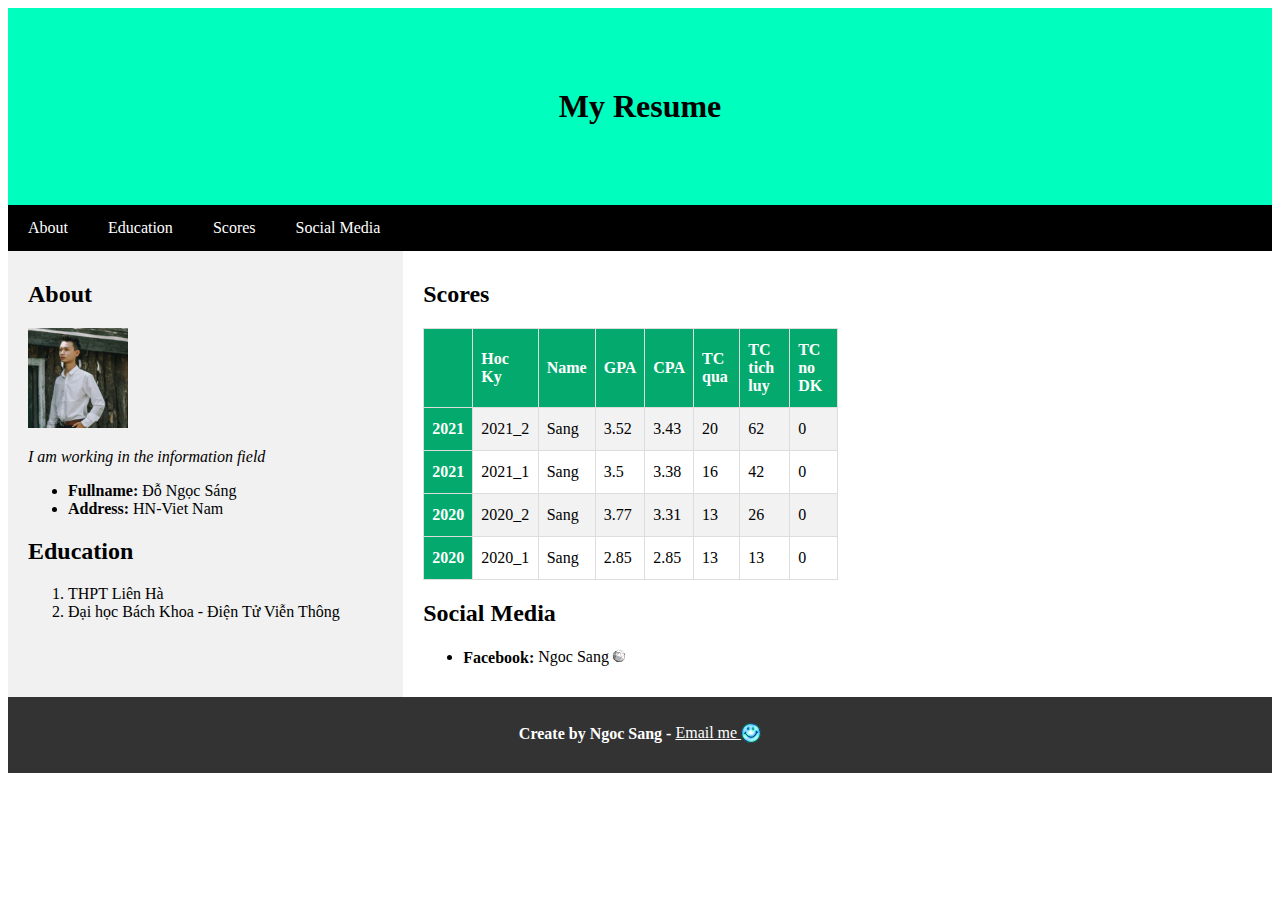
<file: index.html>
<!DOCTYPE html>
<html lang="en">
<head>
	<meta charset="utf-8">
	<meta name="Author"  content="Ngoc Sang">
	<meta name="Description" content="My Resume">
	<meta name="Country" content="Viet Nam">
	<meta name="viewport" content="width=device-width, initial-scale=1">
	<link rel="stylesheet" type="text/css" href="CSS/NgocSang_Resume.css">
	<title>Ngoc Sang Resume</title>
	<link rel="icon" type="image/x-icon" href="assets/icon_home.png">
</head>

<body>
	<h1 id="menu_text">My Resume</h1>

	<nav>
		<a href="#contact" class="menu_left">About</a>
		<a href="#education" class="menu_left">Education</a>
		<a href="#scores" class="menu_left">Scores</a>
		<a href="#social_media" class="menu_left">Social Media</a>
	</nav>

	<div id="flex_container">
		
		<div id="left_side">
			
			<h2 id="contact">About</h2>
			<img src="assets/ca_nhan.jpg" alt="My Photo" width="100" height="100">
			<p><em>I am working in the information field</em></p>
			<ul>
				<li><strong>Fullname:</strong> Đỗ Ngọc Sáng</li>
				<li><strong>Address:</strong> HN-Viet Nam</li>
			</ul>
			<h2 id="education">Education</h2>
			<ol type="1">
				<li>THPT Liên Hà</li>
				<li>Đại học Bách Khoa - Điện Tử Viễn Thông</li>
			</ol>
		</div>
		

		<div id="right_side">
			
			<h2 id="scores">Scores</h2>
			<table  id="table">
				<tr>
					<th></th>
					<th>Hoc Ky</th>
					<th>Name</th>
					<th>GPA</th>
					<th>CPA</th>
					<th>TC qua</th>
					<th>TC tich luy</th>
					<th>TC no DK</th>
				</tr>
				<!-- <tr>
					<th>Math_1</th>
					<th>Math_2</th>
				</tr> -->
				<tr>
					<th>2021</th>
					<td>2021_2</td>
					<td>Sang</td>
					<td>3.52</td>
					<td>3.43</td>
					<td>20</td>
					<td>62</td>
					<td>0</td>
				</tr>

				<tr>
					<th>2021</th>
					<td>2021_1</td>
					<td>Sang</td>
					<td>3.5</td>
					<td>3.38</td>
					<td>16</td>
					<td>42</td>
					<td>0</td>
				</tr>
				<tr>
					<th>2020</th>
					<td>2020_2</td>
					<td>Sang</td>
					<td>3.77</td>
					<td>3.31</td>
					<td>13</td>
					<td>26</td>
					<td>0</td>
				</tr>
				<tr>
					<th>2020</th>
					<td>2020_1</td>
					<td>Sang</td>
					<td>2.85</td>
					<td>2.85</td>
					<td>13</td>
					<td>13</td>
					<td>0</td>
				</tr>
			</table>

			<h2 id="social_media">Social Media</h2>
			<ul>
				<li><strong>Facebook: </strong><a href="https://www.facebook.com/ngoc.sang2211" target="_blank" id="text">Ngoc Sang<sub><img src="assets/Pin_on_sound_animation.gif" id="img"></sub></a></li>
			</ul>
		</div>
	</div>

	<footer>
		<p><strong>Create by Ngoc Sang -</a> </strong><a href="mailto:sang.dn203557@sis.hust.edu.vn">Email me <sub><img src="assets/smiley.gif" alt="Smiley" id="img"></sub></a></p>
	</footer>

</body>
</html>
</file>
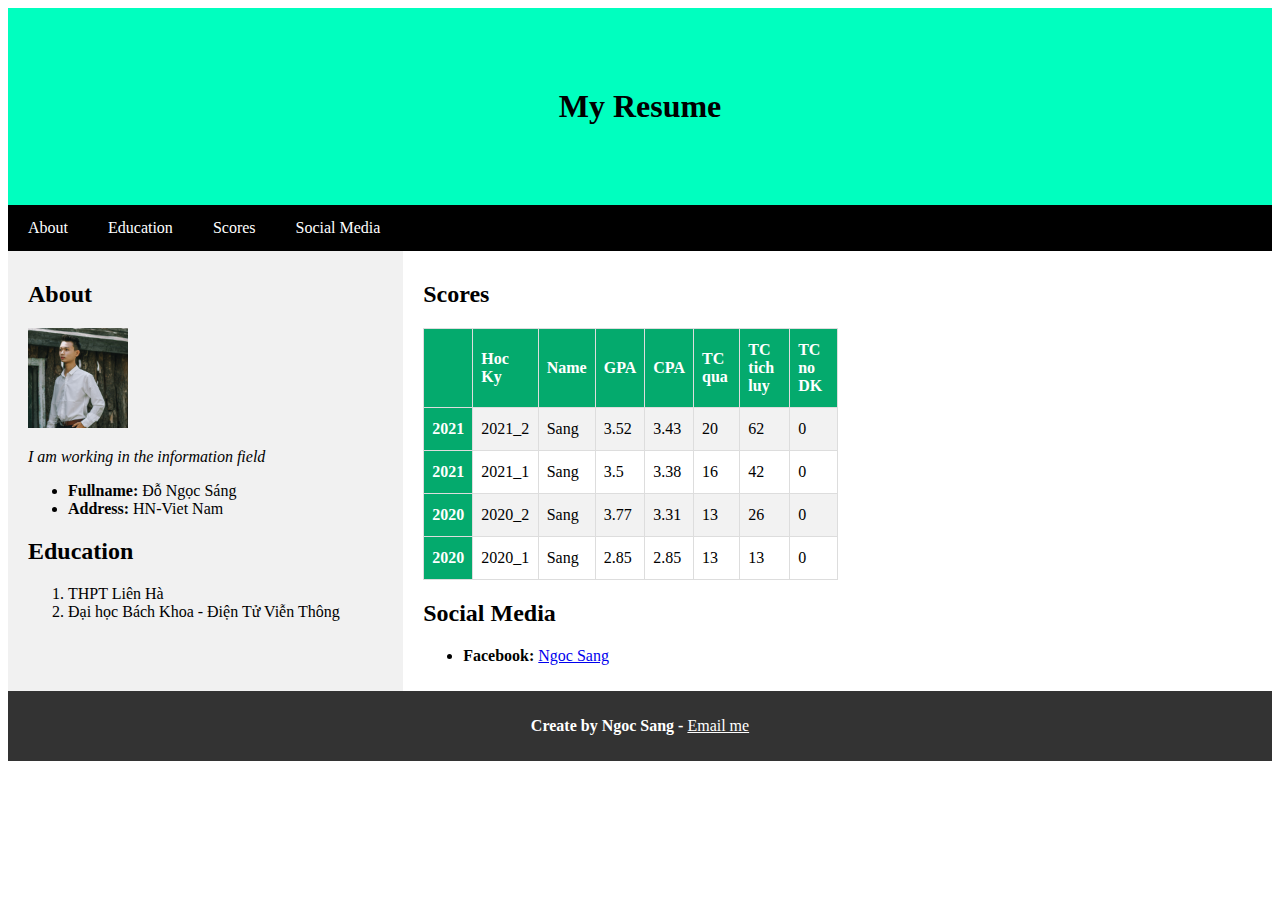
<file: NgocSang_Resume.html>
<!DOCTYPE html>
<html lang="en">
<head>
	<meta charset="utf-8">
	<meta name="Author"  content="Ngoc Sang">
	<meta name="Description" content="My Resume">
	<meta name="Country" content="Viet Nam">
	<meta name="viewport" content="width=device-width, initial-scale=1">
	<link rel="stylesheet" type="text/css" href="CSS/NgocSang_Resume.css">
	<title>Ngoc Sang Resume</title>
</head>

<body>
	<h1 id="menu_text">My Resume</h1>

	<nav>
		<a href="#contact" class="menu_left">About</a>
		<a href="#education" class="menu_left">Education</a>
		<a href="#scores" class="menu_left">Scores</a>
		<a href="#social_media" class="menu_left">Social Media</a>
	</nav>

	<div id="flex_container">
		
		<div id="left_side">
			
			<h2 id="contact">About</h2>
			<img src="assets/ca_nhan.jpg" alt="My Photo" width="100" height="100">
			<p><em>I am working in the information field</em></p>
			<ul>
				<li><strong>Fullname:</strong> Đỗ Ngọc Sáng</li>
				<li><strong>Address:</strong> HN-Viet Nam</li>
			</ul>
			<h2 id="education">Education</h2>
			<ol type="1">
				<li>THPT Liên Hà</li>
				<li>Đại học Bách Khoa - Điện Tử Viễn Thông</li>
			</ol>
		</div>
		

		<div id="right_side">
			
			<h2 id="scores">Scores</h2>
			<table  id="table">
				<tr>
					<th></th>
					<th>Hoc Ky</th>
					<th>Name</th>
					<th>GPA</th>
					<th>CPA</th>
					<th>TC qua</th>
					<th>TC tich luy</th>
					<th>TC no DK</th>
				</tr>
				<!-- <tr>
					<th>Math_1</th>
					<th>Math_2</th>
				</tr> -->
				<tr>
					<th>2021</th>
					<td>2021_2</td>
					<td>Sang</td>
					<td>3.52</td>
					<td>3.43</td>
					<td>20</td>
					<td>62</td>
					<td>0</td>
				</tr>

				<tr>
					<th>2021</th>
					<td>2021_1</td>
					<td>Sang</td>
					<td>3.5</td>
					<td>3.38</td>
					<td>16</td>
					<td>42</td>
					<td>0</td>
				</tr>
				<tr>
					<th>2020</th>
					<td>2020_2</td>
					<td>Sang</td>
					<td>3.77</td>
					<td>3.31</td>
					<td>13</td>
					<td>26</td>
					<td>0</td>
				</tr>
				<tr>
					<th>2020</th>
					<td>2020_1</td>
					<td>Sang</td>
					<td>2.85</td>
					<td>2.85</td>
					<td>13</td>
					<td>13</td>
					<td>0</td>
				</tr>
			</table>

			<h2 id="social_media">Social Media</h2>
			<ul>
				<li><strong>Facebook: </strong><a href="https://www.facebook.com/ngoc.sang2211" target="_blank">Ngoc Sang</a></li>
			</ul>
		</div>
	</div>

	<footer>
		<p><strong>Create by Ngoc Sang - </strong><a href="mailto:sang.dn203557@sis.hust.edu.vn">Email me</a></p>
	</footer>

</body>
</html>
</file>
<file: CSS/NgocSang_Resume.css>
#menu_text{
	margin: 0;
	background-color: #00ffbf;
	text-align: center;
	padding: 80px;
}

nav{
	background-color: black;
	overflow: hidden;
}

nav a{
	color: white;
	padding: 14px 20px;
	display: block;
	text-align: center;
	text-decoration: none; /*bỏ gạch chân*/
}
.menu_left{
	float: left;
}

nav a:hover{ /*a: hover là ấn chuột vào a*/
	background-color: #ddd;
	color: black;
}

#flex_container{
	display: flex;
	flex-wrap: nowrap;
}

#left_side{
	flex: 30%;
	background-color: #f1f1f1;
	padding: 10px 20px;
}

#right_side{
	flex: 70%;
	padding: 10px 20px;
}


#table {
 /* font-family: Arial, Helvetica, sans-serif;*/
  border-collapse: collapse;
  width: 50%;
}

#table td, #table th {
  border: 1px solid #ddd;
  padding: 8px;
}

#table tr:nth-child(even){background-color: #f2f2f2;}

#table tr:hover {background-color: #ddd;}

#table th {
  padding-top: 12px;
  padding-bottom: 12px;
  text-align: left;
  background-color: #04AA6D;
  color: white;
}



footer{
	background-color: #333;
	color: white;
	padding: 10px 20px;
	text-align: center;
}

footer a{
	color: white;
}

#text:link{
	text-decoration: none;
	background-color: transparent;
	color: black;
}

#text:visited{
	text-decoration: none;
	background-color: transparent;
	color: pink;
}

#text:hover { /*Khi cho chuột vào*/
	text-decoration: underline;
	color: red;
	background-color: transparent;
}

#text:active{ /*Khi ấn*/
	text-decoration: underline;
	color: yellow;
	background-color: transparent;
}

#img {
	width: 20px;
	height: 20px;
}

@media (max-width:  800px){
	.menu_left{
		width: 100%;
		text-align: center;
		display: block;
	}
	#flex_container{
		display: flex;
		flex-wrap: wrap;
	}
	#left_side{
		flex: 100%;
	}
	#right_side{
		flex: 100%;
	}
}



@media (max-width:  400px){
	.menu_left{
		width: 100%;
		text-align: center;
		display: block;
	}
	#flex_container{
		display: flex;
		flex-wrap: wrap;
	}
	#left_side{
		flex: 100%;
	}
	#right_side{
		flex: 100%;
	}
}
</file>
